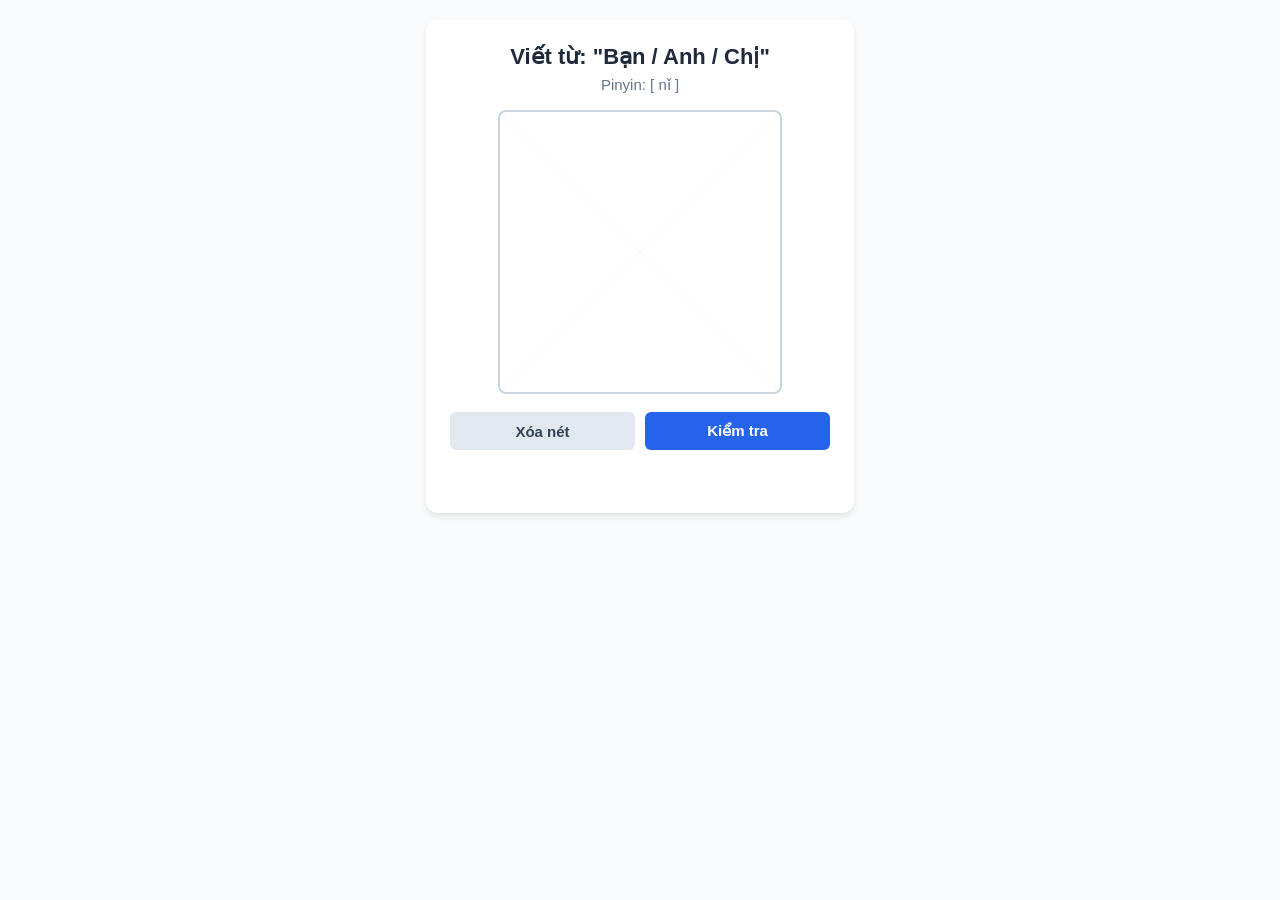
<file: test.html>
<!DOCTYPE html>
<html lang="vi">
<head>
  <meta charset="UTF-8">
  <meta name="viewport" content="width=device-width, initial-scale=1.0">
  <title>Luyện Viết Chữ Hán</title>
  <style>
    :root {
      --primary: #2563eb;
      --success: #16a34a;
      --error: #dc2626;
      --bg: #f8fafc;
    }
    body {
      font-family: -apple-system, BlinkMacSystemFont, "Segoe UI", Roboto, sans-serif;
      background-color: var(--bg);
      display: flex;
      flex-direction: column;
      align-items: center;
      padding: 20px;
      margin: 0;
    }
    .card {
      background: white;
      padding: 24px;
      border-radius: 12px;
      box-shadow: 0 4px 6px -1px rgb(0 0 0 / 0.1);
      width: 100%;
      max-width: 380px;
      text-align: center;
    }
    .vietnamese-prompt {
      font-size: 22px;
      font-weight: bold;
      color: #1e293b;
      margin-bottom: 6px;
    }
    .pinyin-hint {
      font-size: 15px;
      color: #64748b;
      margin-bottom: 16px;
    }
    /* Khung vẽ chữ Hán kèm ô mễ điền (chữ điền / chữ mễ) */
    .canvas-container {
      position: relative;
      width: 280px;
      height: 280px;
      margin: 0 auto;
      border: 2px solid #cbd5e1;
      border-radius: 8px;
      background: 
        linear-gradient(to top right, transparent calc(50% - 0.5px), #f1f5f9 50%, transparent calc(50% + 0.5px)),
        linear-gradient(to bottom right, transparent calc(50% - 0.5px), #f1f5f9 50%, transparent calc(50% + 0.5px)),
        linear-gradient(to right, transparent calc(50% - 0.5px), #e2e8f0 50%, transparent calc(50% + 0.5px)),
        linear-gradient(to bottom, transparent calc(50% - 0.5px), #e2e8f0 50%, transparent calc(50% + 0.5px));
      touch-action: none; /* Tránh cuộn trang khi vẽ trên điện thoại */
    }
    canvas {
      width: 100%;
      height: 100%;
      cursor: crosshair;
    }
    .button-group {
      display: flex;
      gap: 10px;
      margin-top: 18px;
    }
    button {
      flex: 1;
      padding: 10px 0;
      border: none;
      border-radius: 6px;
      font-size: 15px;
      font-weight: 600;
      cursor: pointer;
      transition: background 0.2s;
    }
    .btn-check { background: var(--primary); color: white; }
    .btn-clear { background: #e2e8f0; color: #334155; }
    .btn-next { background: #0f172a; color: white; display: none; margin-top: 10px; width: 100%; }
    
    #result-msg {
      margin-top: 15px;
      font-size: 16px;
      font-weight: bold;
      min-height: 24px;
    }
    .correct { color: var(--success); }
    .wrong { color: var(--error); }
  </style>
</head>
<body>

  <div class="card">
    <div class="vietnamese-prompt" id="prompt-vn">Đang tải...</div>
    <div class="pinyin-hint" id="prompt-pinyin"></div>

    <div class="canvas-container">
      <canvas id="drawCanvas" width="280" height="280"></canvas>
    </div>

    <div class="button-group">
      <button class="btn-clear" onclick="clearCanvas()">Xóa nét</button>
      <button class="btn-check" onclick="checkAnswer()">Kiểm tra</button>
    </div>

    <div id="result-msg"></div>
    <button class="btn-next" id="btn-next" onclick="nextWord()">Từ tiếp theo ➔</button>
  </div>

  <script>
    // 1. Danh sách từ vựng kiểm tra
    const wordList = [
      { hanzi: "你", pinyin: "nǐ", vn: "Bạn / Anh / Chị" },
      { hanzi: "好", pinyin: "hǎo", vn: "Tốt / Đẹp / Khỏe" },
      { hanzi: "学", pinyin: "xué", vn: "Học tập" },
      { hanzi: "生", pinyin: "shēng", vn: "Sinh / Sinh viên" },
      { hanzi: "谢", pinyin: "xiè", vn: "Cảm ơn" }
    ];

    let currentIndex = 0;
    const canvas = document.getElementById("drawCanvas");
    const ctx = canvas.getContext("2d");
    
    // Mảng lưu tọa độ nét phục vụ Google API
    // Cấu trúc: [ [ [x1, x2, ...], [y1, y2, ...], [t1, t2, ...] ], ... ]
    let strokes = [];
    let currentStrokeX = [];
    let currentStrokeY = [];
    let currentStrokeT = [];
    let isDrawing = false;
    let strokeStartTime = 0;

    // Cài đặt nét vẽ
    ctx.lineWidth = 8;
    ctx.lineCap = "round";
    ctx.lineJoin = "round";
    ctx.strokeStyle = "#1e293b";

    function loadWord(index) {
      const item = wordList[index];
      document.getElementById("prompt-vn").innerText = `Viết từ: "${item.vn}"`;
      document.getElementById("prompt-pinyin").innerText = `Pinyin: [ ${item.pinyin} ]`;
      document.getElementById("result-msg").innerText = "";
      document.getElementById("btn-next").style.display = "none";
      clearCanvas();
    }

    function getCoords(e) {
      const rect = canvas.getBoundingClientRect();
      const clientX = e.touches ? e.touches[0].clientX : e.clientX;
      const clientY = e.touches ? e.touches[0].clientY : e.clientY;
      return [
        Math.round(clientX - rect.left),
        Math.round(clientY - rect.top)
      ];
    }

    // Bắt sự kiện vẽ (Chuột & Màn hình cảm ứng)
    function startStroke(e) {
      isDrawing = true;
      strokeStartTime = Date.now();
      const [x, y] = getCoords(e);
      ctx.beginPath();
      ctx.moveTo(x, y);

      currentStrokeX = [x];
      currentStrokeY = [y];
      currentStrokeT = [0];
    }

    function moveStroke(e) {
      if (!isDrawing) return;
      e.preventDefault();
      const [x, y] = getCoords(e);
      ctx.lineTo(x, y);
      ctx.stroke();

      currentStrokeX.push(x);
      currentStrokeY.push(y);
      currentStrokeT.push(Date.now() - strokeStartTime);
    }

    function endStroke() {
      if (!isDrawing) return;
      isDrawing = false;
      strokes.push([currentStrokeX, currentStrokeY, currentStrokeT]);
    }

    canvas.addEventListener("mousedown", startStroke);
    canvas.addEventListener("mousemove", moveStroke);
    window.addEventListener("mouseup", endStroke);

    canvas.addEventListener("touchstart", startStroke, { passive: false });
    canvas.addEventListener("touchmove", moveStroke, { passive: false });
    window.addEventListener("touchend", endStroke);

    function clearCanvas() {
      ctx.clearRect(0, 0, canvas.width, canvas.height);
      strokes = [];
      document.getElementById("result-msg").innerText = "";
    }

    // 2. Gửi nét vẽ lên Google Input Tools API để nhận diện
    async function checkAnswer() {
      if (strokes.length === 0) {
        alert("Vui lòng vẽ chữ trước khi kiểm tra!");
        return;
      }

      const resultEl = document.getElementById("result-msg");
      resultEl.className = "";
      resultEl.innerText = "Đang nhận diện nét vẽ...";

      const payload = {
        app_version: 0.4,
        api_level: "537.36",
        device: "5.0",
        input_type: "0",
        options: "enable_pre_space",
        requests: [{
          writing_guide: { writing_area_width: 280, writing_area_height: 280 },
          pre_context: "",
          max_num_results: 10,
          max_completions: 0,
          language: "zh-t-i0-handwrit", // Nhận diện chữ Hán
          ink: strokes
        }]
      };

      try {
        const response = await fetch("https://inputtools.google.com/request?ime=handwriting&app=mobilesearch&cs=1&oe=UTF-8", {
          method: "POST",
          headers: { "Content-Type": "application/json" },
          body: JSON.stringify(payload)
        });

        const data = await response.json();
        
        if (data[0] === "SUCCESS") {
          const candidates = data[1][0][1]; // Mảng các chữ gợi ý: ["你", "仁", ...]
          const target = wordList[currentIndex].hanzi;

          if (candidates.includes(target)) {
            resultEl.className = "correct";
            resultEl.innerText = `Chính xác! Bạn đã viết đúng chữ: ${target}`;
            document.getElementById("btn-next").style.display = "block";
          } else {
            resultEl.className = "wrong";
            resultEl.innerText = `Chưa đúng! Hệ thống nhận diện thành: ${candidates.slice(0, 3).join(", ")}. Hãy thử lại!`;
          }
        } else {
          resultEl.innerText = "Không thể nhận diện, vui lòng thử lại!";
        }
      } catch (err) {
        console.error(err);
        resultEl.innerText = "Lỗi kết nối khi nhận diện nét vẽ!";
      }
    }

    function nextWord() {
      currentIndex = (currentIndex + 1) % wordList.length;
      loadWord(currentIndex);
    }

    // Khởi tạo từ đầu tiên
    loadWord(currentIndex);
  </script>
</body>
</html>
</file>
